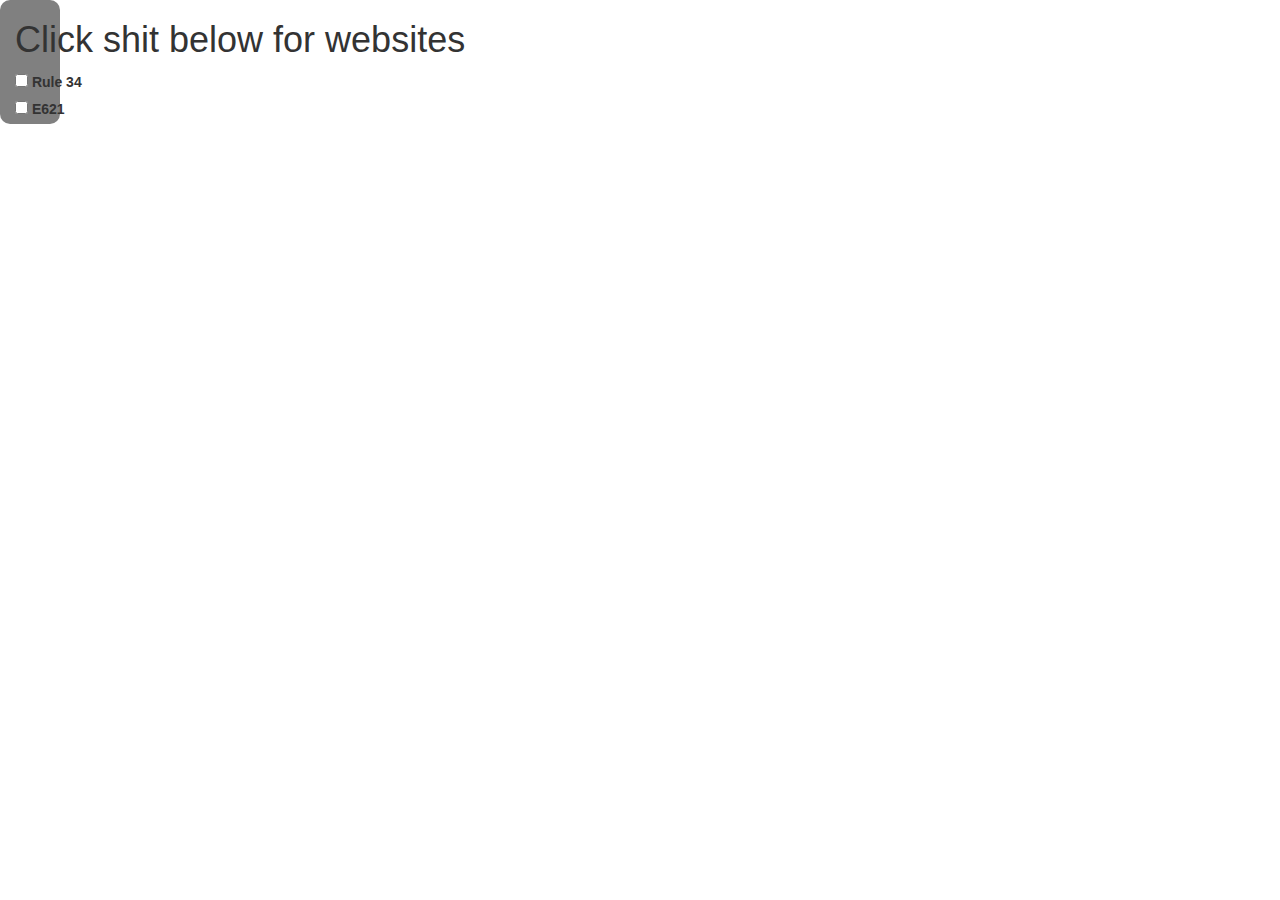
<file: index.html>
<!DOCTYPE html>
<html lang="en">
<head>
  <title>Search Page :3</title>
  <meta charset="utf-8">
  <meta name="viewport" content="width=device-width, initial-scale=1">
  <link rel="stylesheet" href="https://maxcdn.bootstrapcdn.com/bootstrap/3.4.1/css/bootstrap.min.css">
  <link rel="stylesheet" href="goonstyle.css">
  <script src="https://ajax.googleapis.com/ajax/libs/jquery/3.7.1/jquery.min.js"></script>
  <script src="https://maxcdn.bootstrapcdn.com/bootstrap/3.4.1/js/bootstrap.min.js"></script>
</head>
<body>
<div class="sidebar">
  <div class="container">
    <h1>Click shit below for websites</h1>
      <div class="form-check">
        <input type="checkbox" class="form-check-input" id="check-r34" name="Rule 34">
        <label class="form-check-label" for="check-r34">Rule 34</label>
      </div>
      <div class="form-check">
        <input type="checkbox" class="form-check-input" id="check-e621" name="E621">
        <label class="form-check-label" for="check-e621">E621</label>
      </div>
  </div>
</div>

</body>
</html>
</file>
<file: goonstyle.css>
.sidebar {
  background-color: grey;
  width: 60px;
  border-radius: 10px;
}
</file>
